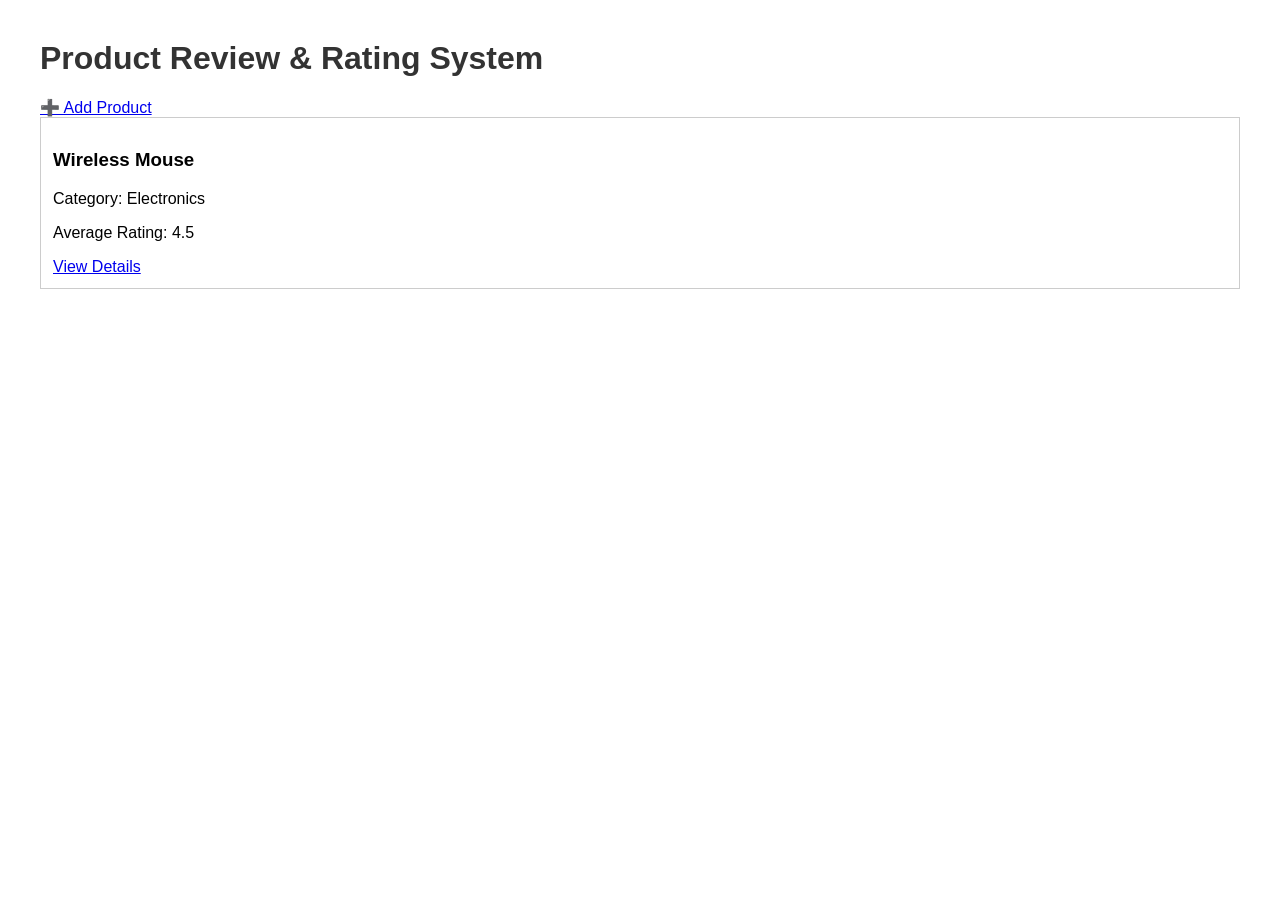
<file: frontend/index.html>
<!DOCTYPE html>
<html>
<head>
  <meta charset="UTF-8">
  <title>Product Reviews</title>
  <link rel="stylesheet" href="css/styles.css">
</head>
<body>

  <h1>Product Review & Rating System</h1>

  <a href="add_product.html">➕ Add Product</a>

  <div id="product-list"></div>

  <script src="js/app.js"></script>
</body>
</html>
</file>
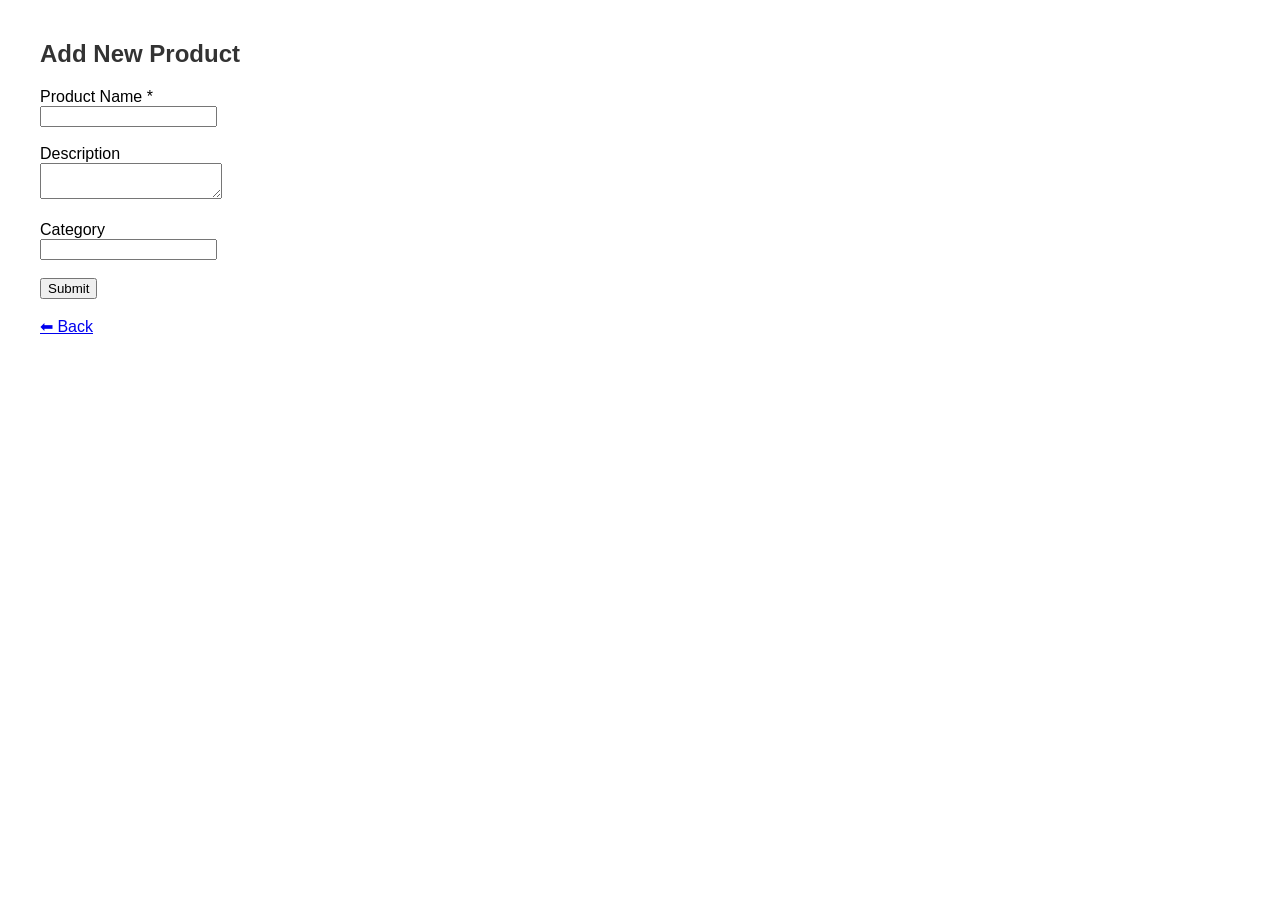
<file: frontend/add_product.html>
<!DOCTYPE html>
<html>
<head>
  <meta charset="UTF-8">
  <title>Add Product</title>
  <link rel="stylesheet" href="css/styles.css">
</head>
<body>

  <h2>Add New Product</h2>

  <form id="product-form">
    <label>Product Name *</label><br>
    <input type="text" id="name" required><br><br>

    <label>Description</label><br>
    <textarea id="description"></textarea><br><br>

    <label>Category</label><br>
    <input type="text" id="category"><br><br>

    <button type="submit">Submit</button>
  </form>

  <br>
  <a href="index.html">⬅ Back</a>

  <script src="js/app.js"></script>
</body>
</html>
</file>
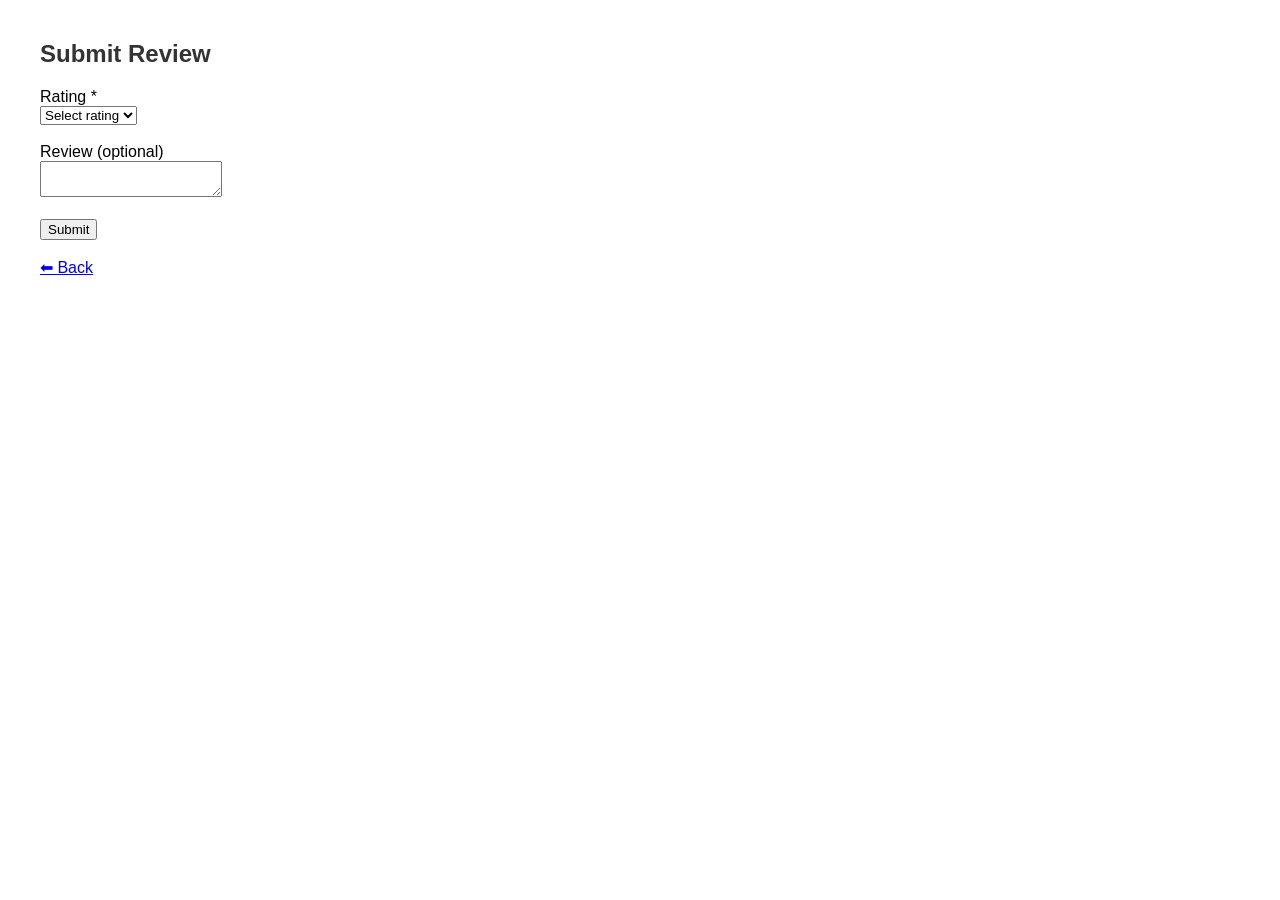
<file: frontend/add_review.html>
<!DOCTYPE html>
<html>
<head>
  <meta charset="UTF-8">
  <title>Add Review</title>
  <link rel="stylesheet" href="css/styles.css">
</head>
<body>

  <h2>Submit Review</h2>

  <form id="review-form">
    <label>Rating *</label><br>
    <select id="rating" required>
      <option value="">Select rating</option>
      <option value="1">1</option>
      <option value="2">2</option>
      <option value="3">3</option>
      <option value="4">4</option>
      <option value="5">5</option>
    </select><br><br>

    <label>Review (optional)</label><br>
    <textarea id="review-text"></textarea><br><br>

    <button type="submit">Submit</button>
  </form>

  <br>
  <a href="product.html">⬅ Back</a>

  <script src="js/app.js"></script>
</body>
</html>
</file>
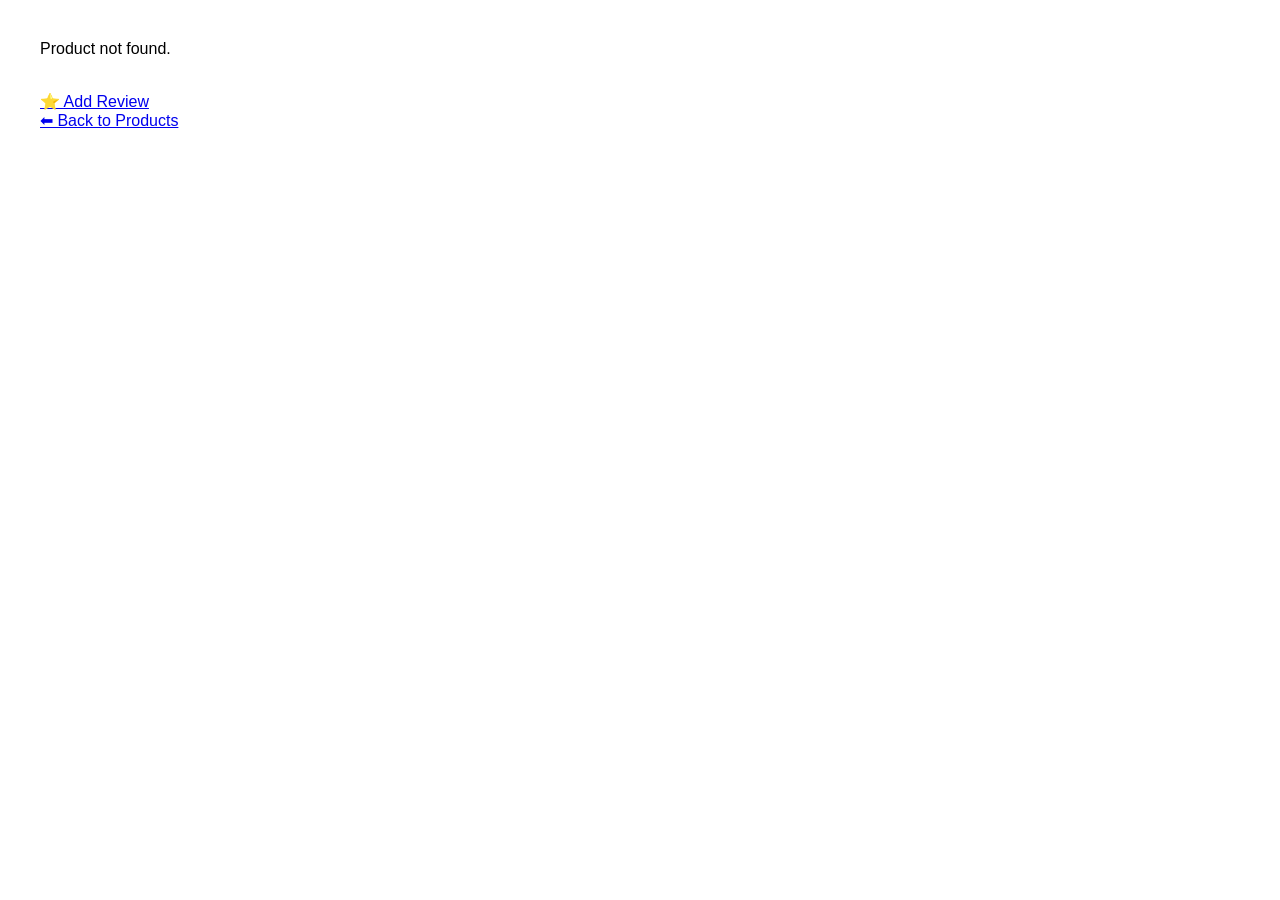
<file: frontend/product.html>
<!DOCTYPE html>
<html>
<head>
  <meta charset="UTF-8">
  <title>Product Details</title>
  <link rel="stylesheet" href="css/styles.css">
</head>
<body>

  <div id="product-details"></div>

  <br>
  <a id="add-review-link" href="add_review.html">⭐ Add Review</a><br>
  <a href="index.html">⬅ Back to Products</a>

  <script src="js/app.js"></script>
</body>
</html>
</file>
<file: frontend/css/styles.css>
body {
  font-family: Arial, sans-serif;
  margin: 40px;
}

h1, h2 {
  color: #333;
}

.product {
  border: 1px solid #ccc;
  padding: 12px;
  margin-bottom: 10px;
}
</file>
